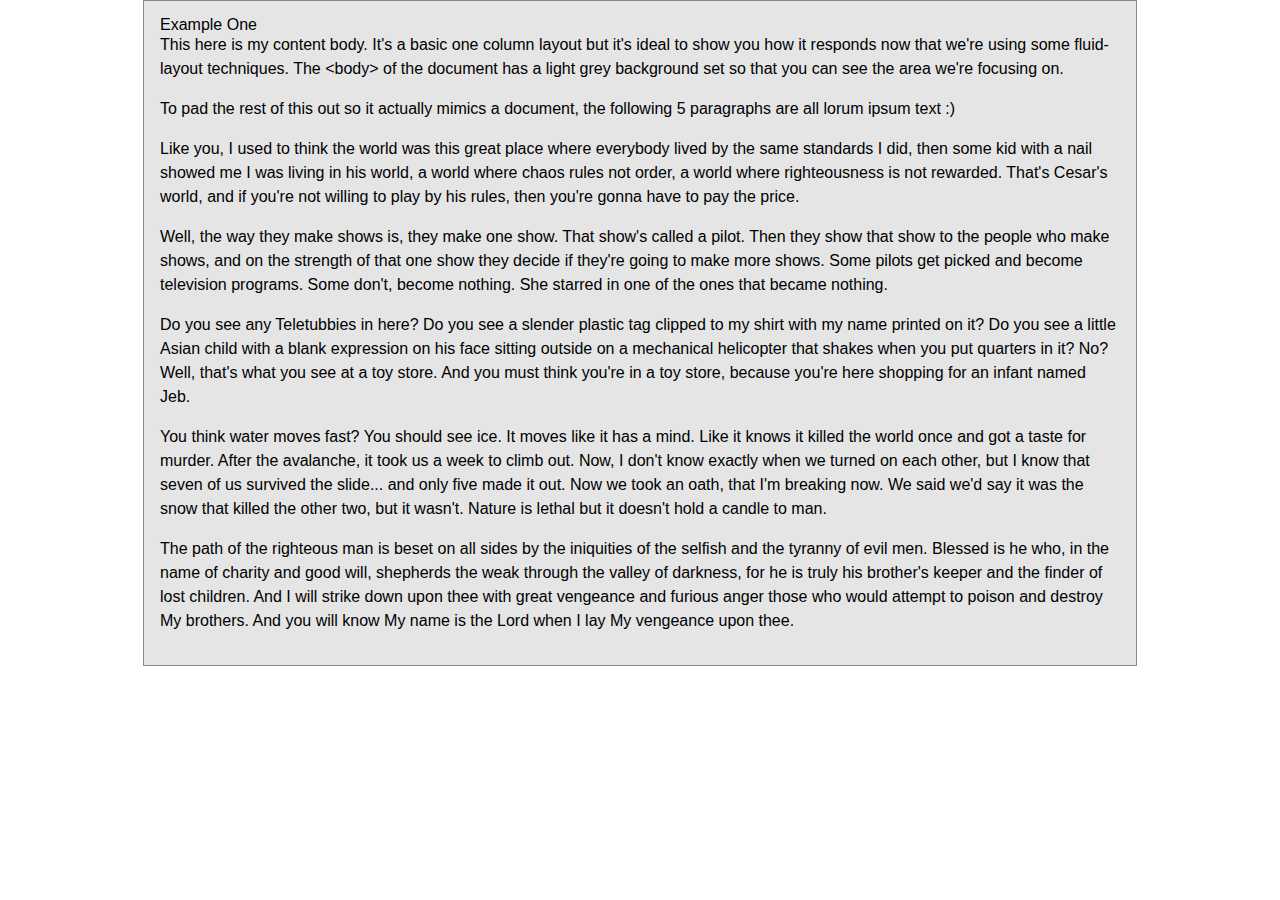
<file: index.html>
<!DOCTYPE HTML>
<html lang="en-US">
<head>
	<meta charset="UTF-8">
	<title>Example one - January - 12412.org</title>
	<link rel="stylesheet" type="text/css" href="style.css" media="all" />
</head>
<body>
	<h1>Example One</h1>
	<p>This here is my content body. It's a basic one column layout but it's ideal to show you how it responds now that we're using some fluid-layout techniques. The <code>&lt;body&gt;</code> of the document has a light grey background set so that you can see the area we're focusing on.</p>
	<p>To pad the rest of this out so it actually mimics a document, the following 5 paragraphs are all lorum ipsum text :)</p>
	
	<!-- start slipsum code -->
	
	<p>Like you, I used to think the world was this great place where everybody lived by the same standards I did, then some kid with a nail showed me I was living in his world, a world where chaos rules not order, a world where righteousness is not rewarded. That's Cesar's world, and if you're not willing to play by his rules, then you're gonna have to pay the price. </p>
	
	<p>Well, the way they make shows is, they make one show. That show's called a pilot. Then they show that show to the people who make shows, and on the strength of that one show they decide if they're going to make more shows. Some pilots get picked and become television programs. Some don't, become nothing. She starred in one of the ones that became nothing. </p>
	
	<p>Do you see any Teletubbies in here? Do you see a slender plastic tag clipped to my shirt with my name printed on it? Do you see a little Asian child with a blank expression on his face sitting outside on a mechanical helicopter that shakes when you put quarters in it? No? Well, that's what you see at a toy store. And you must think you're in a toy store, because you're here shopping for an infant named Jeb. </p>
	
	<p>You think water moves fast? You should see ice. It moves like it has a mind. Like it knows it killed the world once and got a taste for murder. After the avalanche, it took us a week to climb out. Now, I don't know exactly when we turned on each other, but I know that seven of us survived the slide... and only five made it out. Now we took an oath, that I'm breaking now. We said we'd say it was the snow that killed the other two, but it wasn't. Nature is lethal but it doesn't hold a candle to man. </p>
	
	<p>The path of the righteous man is beset on all sides by the iniquities of the selfish and the tyranny of evil men. Blessed is he who, in the name of charity and good will, shepherds the weak through the valley of darkness, for he is truly his brother's keeper and the finder of lost children. And I will strike down upon thee with great vengeance and furious anger those who would attempt to poison and destroy My brothers. And you will know My name is the Lord when I lay My vengeance upon thee. </p>

</body>
</html>
</file>
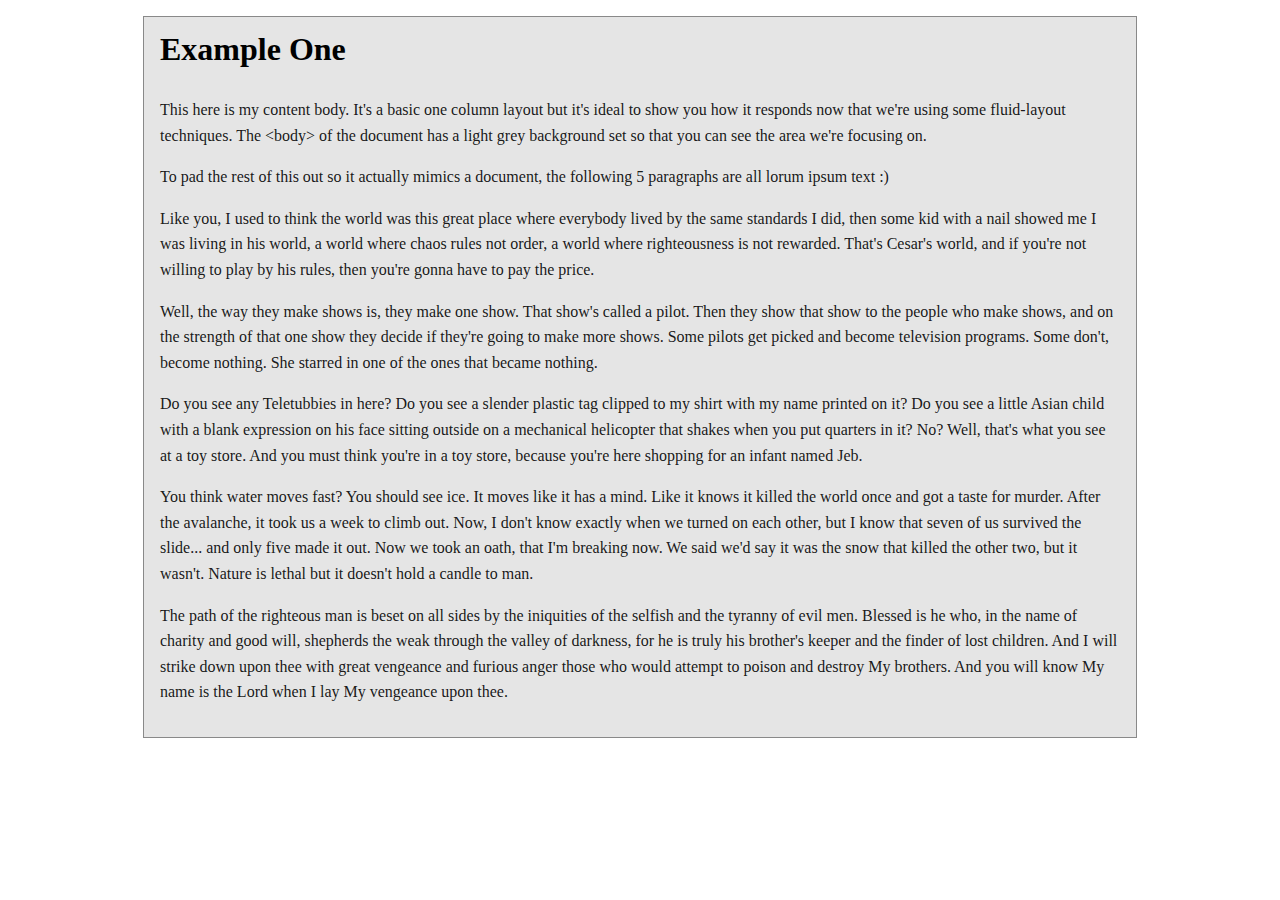
<file: one.html>
<!DOCTYPE HTML>
<html lang="en-US">
<head>
	<meta charset="UTF-8">
	<title>Example one - January - 12412.org</title>
	<link rel="stylesheet" type="text/css" href="css/common.css" media="all" />
	<link rel="stylesheet" type="text/css" href="css/style.css" media="all" />
</head>
<body>
	<h1>Example One</h1>
	<p>This here is my content body. It's a basic one column layout but it's ideal to show you how it responds now that we're using some fluid-layout techniques. The <code>&lt;body&gt;</code> of the document has a light grey background set so that you can see the area we're focusing on.</p>
	<p>To pad the rest of this out so it actually mimics a document, the following 5 paragraphs are all lorum ipsum text :)</p>
	
	<!-- start slipsum code -->
	
	<p>Like you, I used to think the world was this great place where everybody lived by the same standards I did, then some kid with a nail showed me I was living in his world, a world where chaos rules not order, a world where righteousness is not rewarded. That's Cesar's world, and if you're not willing to play by his rules, then you're gonna have to pay the price. </p>
	
	<p>Well, the way they make shows is, they make one show. That show's called a pilot. Then they show that show to the people who make shows, and on the strength of that one show they decide if they're going to make more shows. Some pilots get picked and become television programs. Some don't, become nothing. She starred in one of the ones that became nothing. </p>
	
	<p>Do you see any Teletubbies in here? Do you see a slender plastic tag clipped to my shirt with my name printed on it? Do you see a little Asian child with a blank expression on his face sitting outside on a mechanical helicopter that shakes when you put quarters in it? No? Well, that's what you see at a toy store. And you must think you're in a toy store, because you're here shopping for an infant named Jeb. </p>
	
	<p>You think water moves fast? You should see ice. It moves like it has a mind. Like it knows it killed the world once and got a taste for murder. After the avalanche, it took us a week to climb out. Now, I don't know exactly when we turned on each other, but I know that seven of us survived the slide... and only five made it out. Now we took an oath, that I'm breaking now. We said we'd say it was the snow that killed the other two, but it wasn't. Nature is lethal but it doesn't hold a candle to man. </p>
	
	<p>The path of the righteous man is beset on all sides by the iniquities of the selfish and the tyranny of evil men. Blessed is he who, in the name of charity and good will, shepherds the weak through the valley of darkness, for he is truly his brother's keeper and the finder of lost children. And I will strike down upon thee with great vengeance and furious anger those who would attempt to poison and destroy My brothers. And you will know My name is the Lord when I lay My vengeance upon thee. </p>

</body>
</html>
</file>
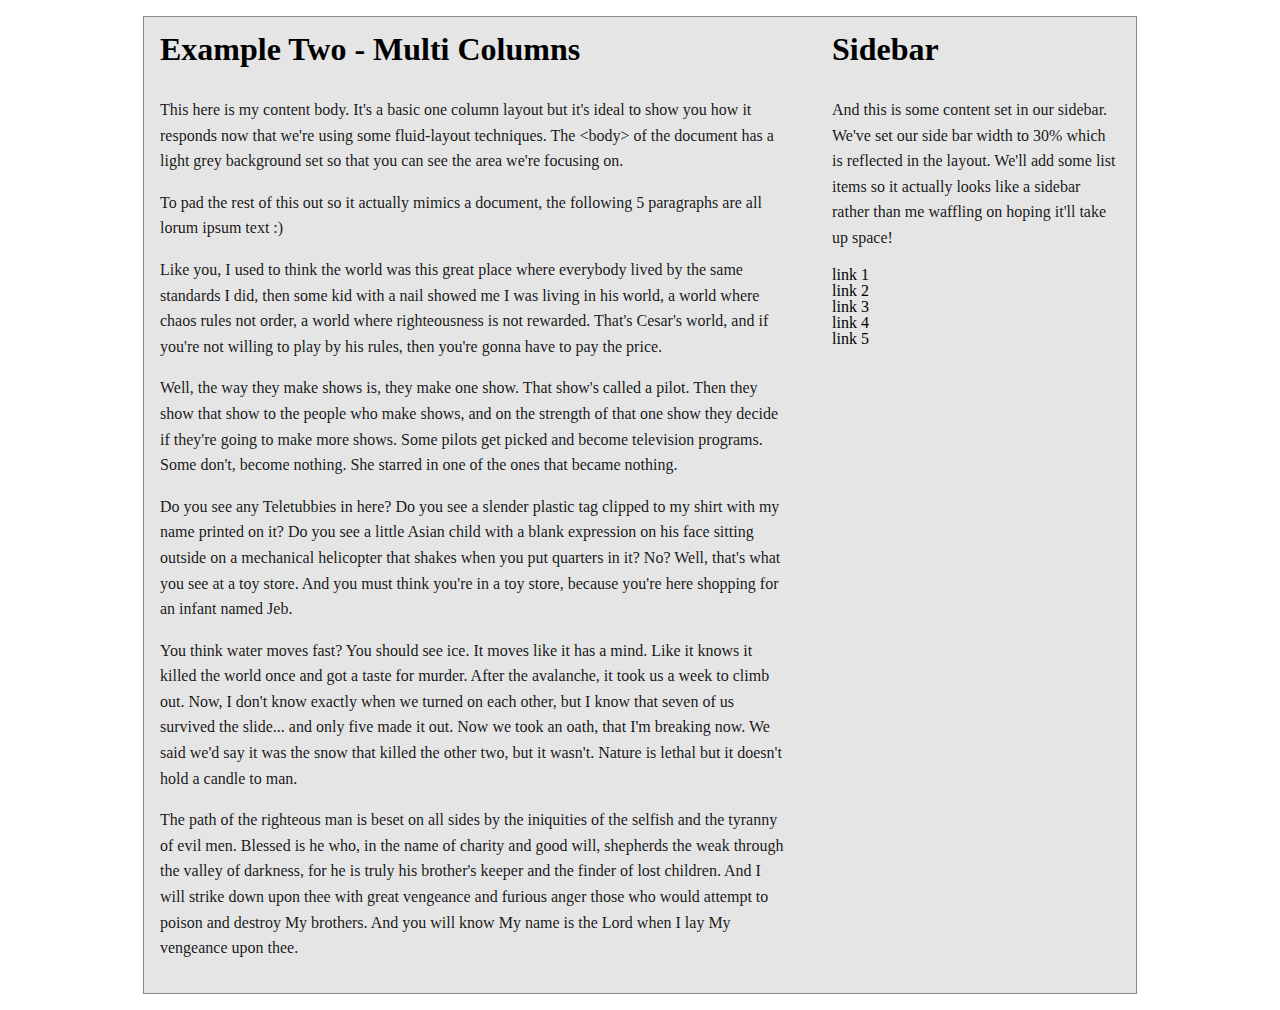
<file: two.html>
<!DOCTYPE HTML>
<html lang="en-US">
<head>
	<meta charset="UTF-8">
	<title>Example Two - January - 12412.org</title>
	<link rel="stylesheet" type="text/css" href="css/common.css" media="all" />
	<link rel="stylesheet" type="text/css" href="css/two.css" media="all" />
</head>
<body>
	<div class="wrapper">
	<div class="content">
		<h1>Example Two - Multi Columns</h1>
		<p>This here is my content body. It's a basic one column layout but it's ideal to show you how it responds now that we're using some fluid-layout techniques. The <code>&lt;body&gt;</code> of the document has a light grey background set so that you can see the area we're focusing on.</p>
		<p>To pad the rest of this out so it actually mimics a document, the following 5 paragraphs are all lorum ipsum text :)</p>
		
		<!-- start slipsum code -->
		
		<p>Like you, I used to think the world was this great place where everybody lived by the same standards I did, then some kid with a nail showed me I was living in his world, a world where chaos rules not order, a world where righteousness is not rewarded. That's Cesar's world, and if you're not willing to play by his rules, then you're gonna have to pay the price. </p>
		
		<p>Well, the way they make shows is, they make one show. That show's called a pilot. Then they show that show to the people who make shows, and on the strength of that one show they decide if they're going to make more shows. Some pilots get picked and become television programs. Some don't, become nothing. She starred in one of the ones that became nothing. </p>
		
		<p>Do you see any Teletubbies in here? Do you see a slender plastic tag clipped to my shirt with my name printed on it? Do you see a little Asian child with a blank expression on his face sitting outside on a mechanical helicopter that shakes when you put quarters in it? No? Well, that's what you see at a toy store. And you must think you're in a toy store, because you're here shopping for an infant named Jeb. </p>
		
		<p>You think water moves fast? You should see ice. It moves like it has a mind. Like it knows it killed the world once and got a taste for murder. After the avalanche, it took us a week to climb out. Now, I don't know exactly when we turned on each other, but I know that seven of us survived the slide... and only five made it out. Now we took an oath, that I'm breaking now. We said we'd say it was the snow that killed the other two, but it wasn't. Nature is lethal but it doesn't hold a candle to man. </p>
		
		<p>The path of the righteous man is beset on all sides by the iniquities of the selfish and the tyranny of evil men. Blessed is he who, in the name of charity and good will, shepherds the weak through the valley of darkness, for he is truly his brother's keeper and the finder of lost children. And I will strike down upon thee with great vengeance and furious anger those who would attempt to poison and destroy My brothers. And you will know My name is the Lord when I lay My vengeance upon thee. </p>
	</div> <!-- end .CONTENT -->
	
	<div class="sidebar">
		<h1>Sidebar</h1>
		<p>And this is some content set in our sidebar. We've set our side bar width to <strong>30%</strong> which is reflected in the layout. We'll add some list items so it actually looks like a sidebar rather than  me waffling on hoping it'll take up space!</p>
		<ul>
			<li>link 1</li>
			<li>link 2</li>
			<li>link 3</li>
			<li>link 4</li>
			<li>link 5</li>
		</ul>
	</div><!-- end .SIDEBAR -->
	
	</div><!-- end .WRAPPER -->
		
</body>
</html>
</file>
<file: css/style.css>
body {
	/* REPSONSIVE LAYOUTS */
	
	width:90%; /* We want the width to be 90% */
	max-width:60em; /* This gives the content some limits */
	
	}
</file>
<file: css/two.css>
body {
	/* REPSONSIVE LAYOUTS */
	width:90%; /* We want the width to be 90% */
	max-width:60em; /* This gives the content some limits */
	}
	
.wrapper {
	overflow:hidden;}
	
.content {
	width:65%;
	float:left;
	}
	
.sidebar {
	width:30%;
	float:right;
	}
</file>
<file: style.css>
/* http://meyerweb.com/eric/tools/css/reset/ 
   v2.0 | 20110126
   License: none (public domain)
*/

html, body, div, span, applet, object, iframe,
h1, h2, h3, h4, h5, h6, p, blockquote, pre,
a, abbr, acronym, address, big, cite, code,
del, dfn, em, img, ins, kbd, q, s, samp,
small, strike, strong, sub, sup, tt, var,
b, u, i, center,
dl, dt, dd, ol, ul, li,
fieldset, form, label, legend,
table, caption, tbody, tfoot, thead, tr, th, td,
article, aside, canvas, details, embed, 
figure, figcaption, footer, header, hgroup, 
menu, nav, output, ruby, section, summary,
time, mark, audio, video {
	margin: 0;
	padding: 0;
	border: 0;
	font-size: 100%;
	font: inherit;
	vertical-align: baseline;
}
/* HTML5 display-role reset for older browsers */
article, aside, details, figcaption, figure, 
footer, header, hgroup, menu, nav, section {
	display: block;
}
body {
	line-height: 1;
}
ol, ul {
	list-style: none;
}
blockquote, q {
	quotes: none;
}
blockquote:before, blockquote:after,
q:before, q:after {
	content: '';
	content: none;
}
table {
	border-collapse: collapse;
	border-spacing: 0;
}

/*  ###########################################################################
  12412 CODE HERE
###########################################################################  */

html {
	background-color:rgba(255,255,255,1);} /*set the BG to white */

body {
	background-color:rgba(0,0,0,.1); /* Sets the body BG to grey */
	border:1px solid rgba(0,0,0,.4); /* A border to make it more defined */
	padding:1em; /* and some breathing room */
	margin:0 auto; /* To center the body on the page */
	}

h1 {font-family:proxima-nova, sans-serif;}	
	
p {
	font-family:ff-dagny-web-pro, sans-serif;
	line-height:1.5em;
	padding-bottom:1em;}
	
	
/*  ###########################################################################
  12412 CODE HERE
###########################################################################  */


body {
	/* REPSONSIVE LAYOUTS */
	
	width:90%; /* We want the width to be 90% */
	max-width:60em; /* This gives the content some limits */
	
	}
</file>
<file: css/common.css>
/* http://meyerweb.com/eric/tools/css/reset/ 
   v2.0 | 20110126
   License: none (public domain)
*/

html, body, div, span, applet, object, iframe,
h1, h2, h3, h4, h5, h6, p, blockquote, pre,
a, abbr, acronym, address, big, cite, code,
del, dfn, em, img, ins, kbd, q, s, samp,
small, strike, strong, sub, sup, tt, var,
b, u, i, center,
dl, dt, dd, ol, ul, li,
fieldset, form, label, legend,
table, caption, tbody, tfoot, thead, tr, th, td,
article, aside, canvas, details, embed, 
figure, figcaption, footer, header, hgroup, 
menu, nav, output, ruby, section, summary,
time, mark, audio, video {
	margin: 0;
	padding: 0;
	border: 0;
	font-size: 100%;
	font: inherit;
	vertical-align: baseline;
}
/* HTML5 display-role reset for older browsers */
article, aside, details, figcaption, figure, 
footer, header, hgroup, menu, nav, section {
	display: block;
}
body {
	line-height: 1;
}
ol, ul {
	list-style: none;
}
blockquote, q {
	quotes: none;
}
blockquote:before, blockquote:after,
q:before, q:after {
	content: '';
	content: none;
}
table {
	border-collapse: collapse;
	border-spacing: 0;
}

/*  ###########################################################################
  12412 CODE HERE
###########################################################################  */

html {
	background-color:rgba(255,255,255,1);} /*set the BG to white */

body {
	background-color:rgba(0,0,0,.1); /* Sets the body BG to grey */
	border:1px solid rgba(0,0,0,.4); /* A border to make it more defined */
	padding:1em; /* and some breathing room */
	margin:1em auto; /* To center the body on the page */
	}

h1 {font-weight:bold; font-size:2em;
	padding-bottom:1em;}	
	
p {
	font-family:georgia,serif;
	color:rgba(0,0,0,.9);
	line-height:1.6em;
	padding-bottom:1em;}
</file>
